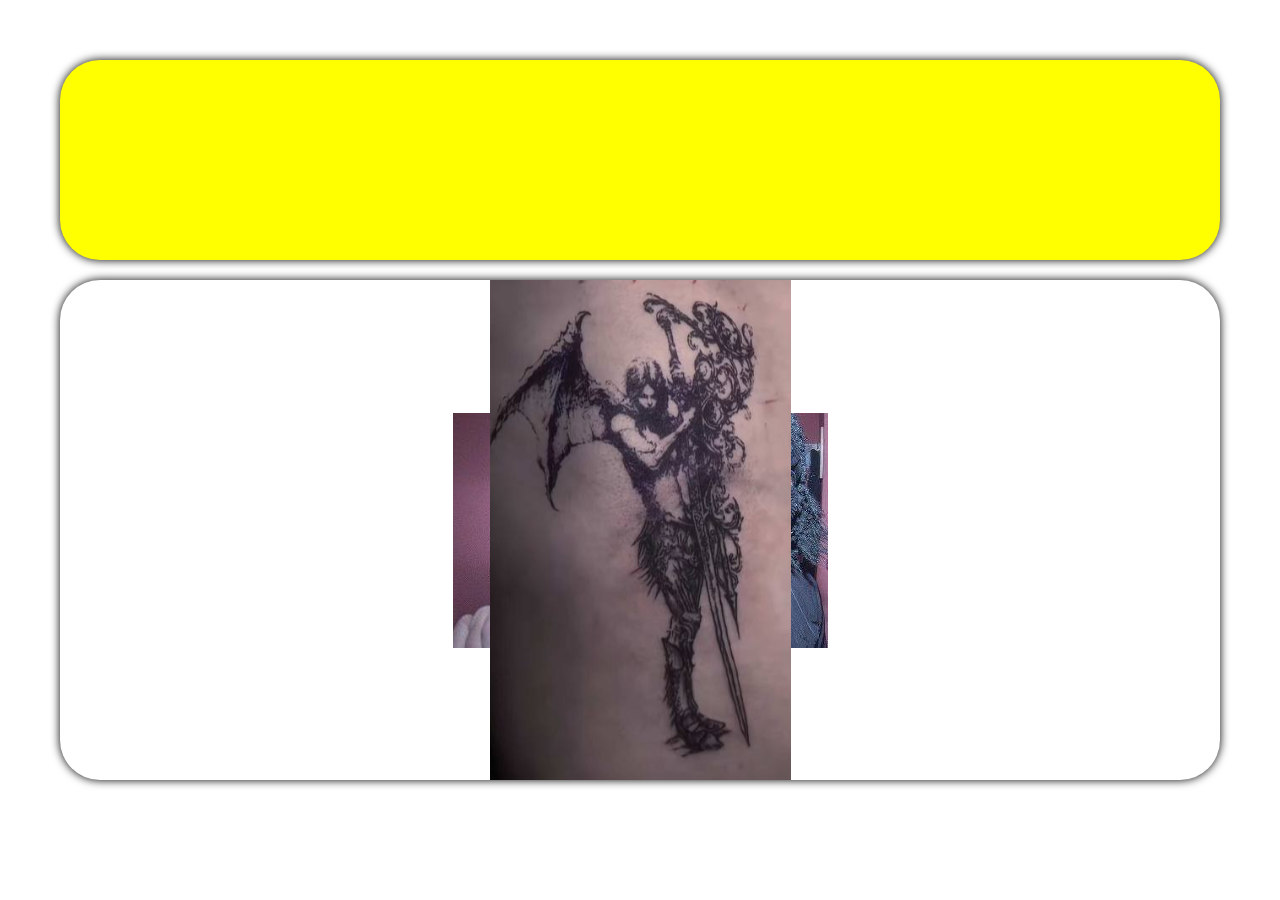
<file: web/code/index.html>
<!DOCTYPE html>
<html>
    <head>
        <meta charset="UTF-8">
        <link rel="stylesheet" href="../css/style.css">
        <title>background testing</title>
    </head>
    <body>
<div class="background-les">

</div>

<div class="background-less">
    
</div>
    </body>
</html>
</file>
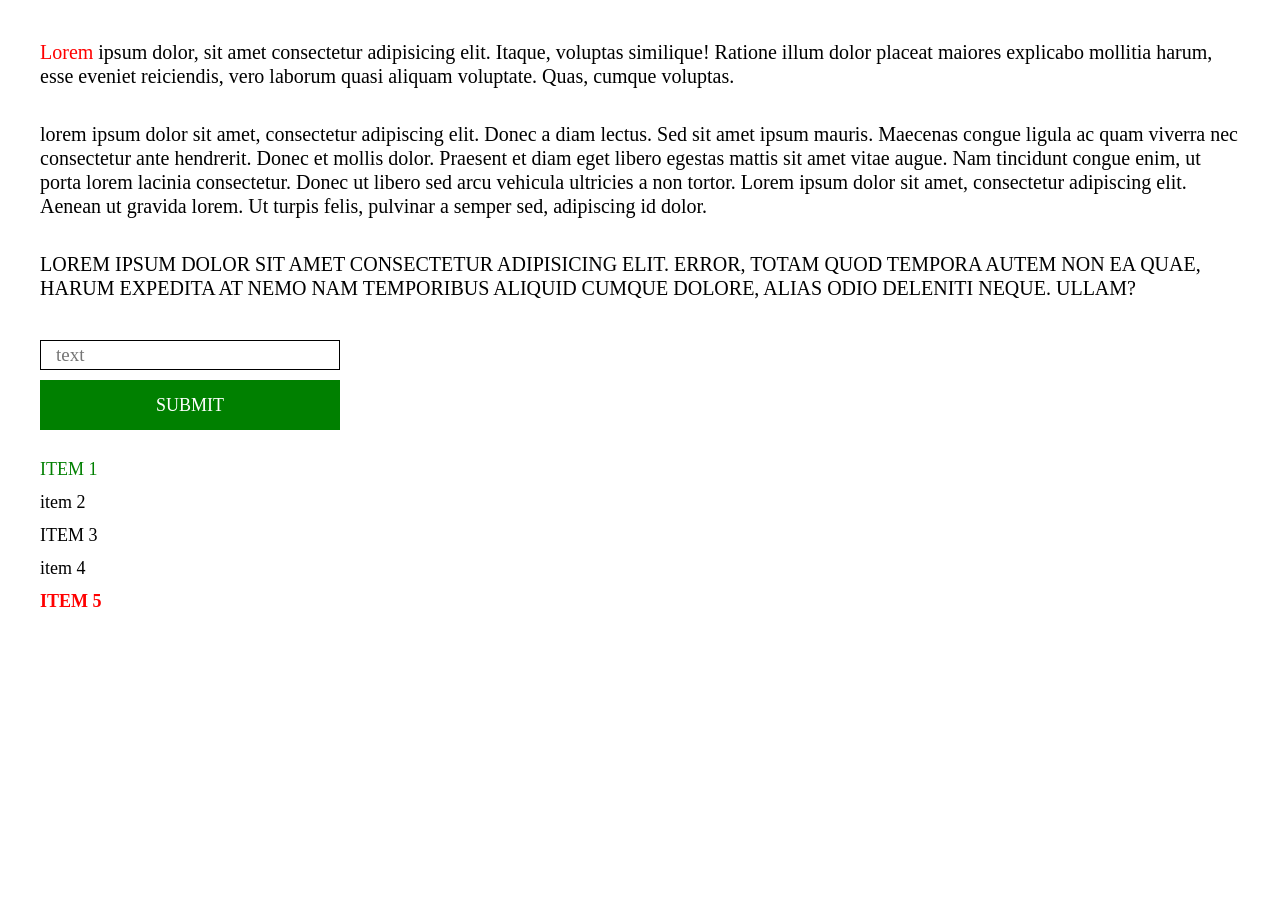
<file: web/code/index2.html>
<!DOCTYPE html>
<html>
    <head>
        <meta charset="UTF-8">
        <title>psevdoclassi</title>
        <link rel="stylesheet" href="../css/style.css">
    </head>
    <body>
        <div class="block">
<p>
    <a class="link" href="https://mail.google.com/mail/u/1/#inbox">Lorem</a> ipsum dolor, sit amet consectetur adipisicing elit. Itaque, voluptas similique! Ratione illum dolor placeat maiores explicabo mollitia harum, esse eveniet reiciendis, vero laborum quasi aliquam voluptate. Quas, cumque voluptas.
</p>
<br>

<p>
    lorem ipsum dolor sit amet, consectetur adipiscing elit. Donec a diam lectus. Sed sit amet ipsum mauris. Maecenas congue ligula ac quam viverra nec consectetur ante hendrerit. Donec et mollis dolor. Praesent et diam eget libero egestas mattis sit amet vitae augue. Nam tincidunt congue enim, ut porta lorem lacinia consectetur. Donec ut libero sed arcu vehicula ultricies a non tortor. Lorem ipsum dolor sit amet, consectetur adipiscing elit. Aenean ut gravida lorem. Ut turpis felis, pulvinar a semper sed, adipiscing id dolor.
</p>
<br>
<p>
    Lorem ipsum dolor sit amet consectetur adipisicing elit. Error, totam quod tempora autem non ea quae, harum expedita at nemo nam temporibus aliquid cumque dolore, alias odio deleniti neque. Ullam?
</p>
</div>
<form action="#">
    <input class="textinput" type="text" name="" placeholder="text">
    <button class="button" type="submit">submit</button>
</form>
<ul class="list">
    <li>Item 1</li>
    <li>Item 2</li>
    <li>Item 3</li>
    <li>Item 4</li>
    <li>Item 5</li>
</ul>
    </body>
</html>
</file>
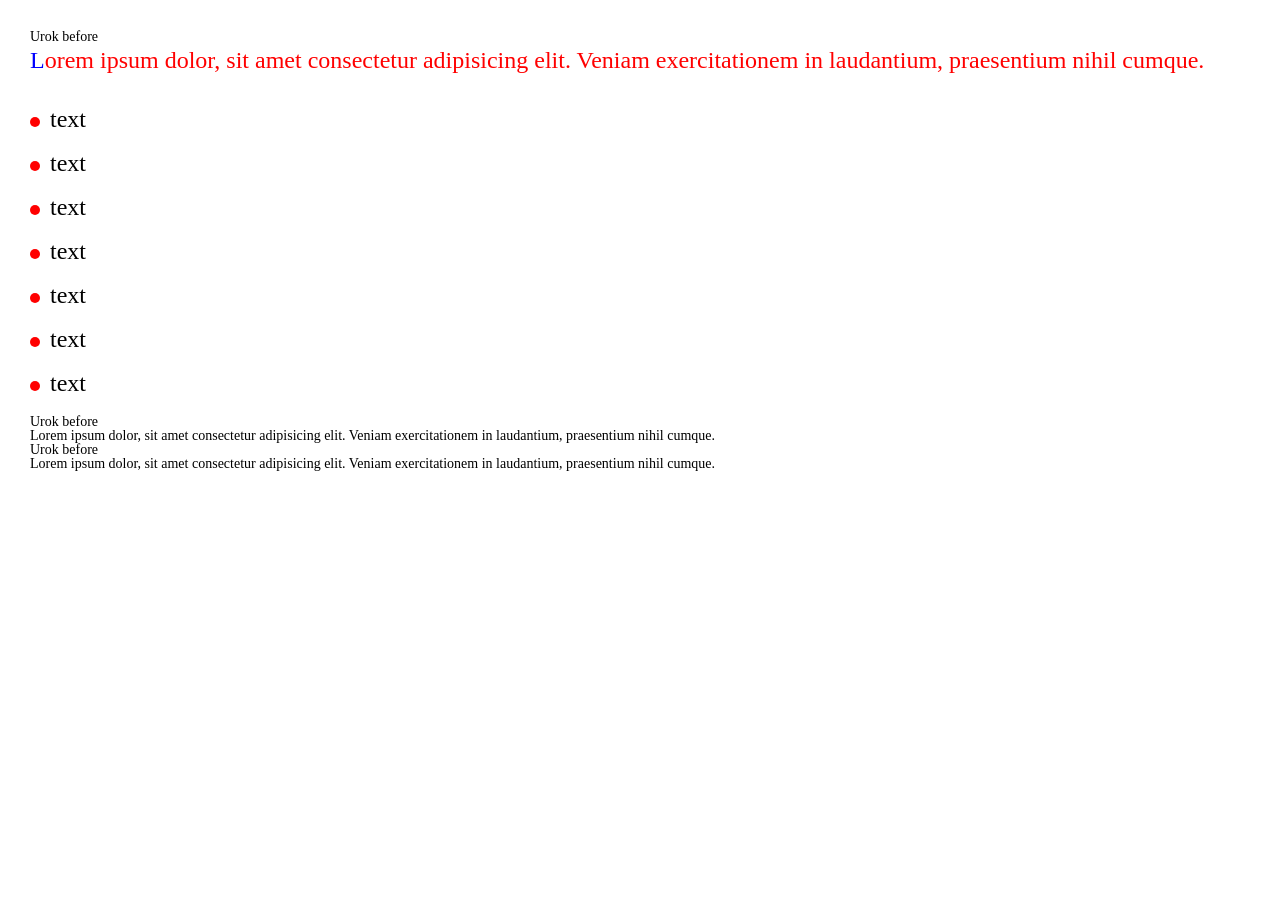
<file: web/code/index3.html>
<!doctype html>
<html>
  <head>
    <title>Urok before</title>
    <meta charset="UTF-8" />
    <link rel="stylesheet" href="../css/style2.css" />
  </head>
  <body>
    <div class="container">
      <h1>Urok before</h1>
      <p class="text">
        Lorem ipsum dolor, sit amet consectetur adipisicing elit. Veniam
        exercitationem in laudantium, praesentium nihil cumque.
      </p>
      <ul class="list">
        <li>text</li>
        <li>text</li>
        <li>text</li>
        <li>text</li>
        <li>text</li>
        <li>text</li>
        <li>text</li>
      </ul>
    </div>
    <div class="container2">
      <h1>Urok before</h1>
      <p>
        Lorem ipsum dolor, sit amet consectetur adipisicing elit. Veniam
        exercitationem in laudantium, praesentium nihil cumque.
      </p>
    </div>
    <div class="container3">
      <h1>Urok before</h1>
      <p>
        Lorem ipsum dolor, sit amet consectetur adipisicing elit. Veniam
        exercitationem in laudantium, praesentium nihil cumque.
      </p>
    </div>
  </body>
</html>
</file>
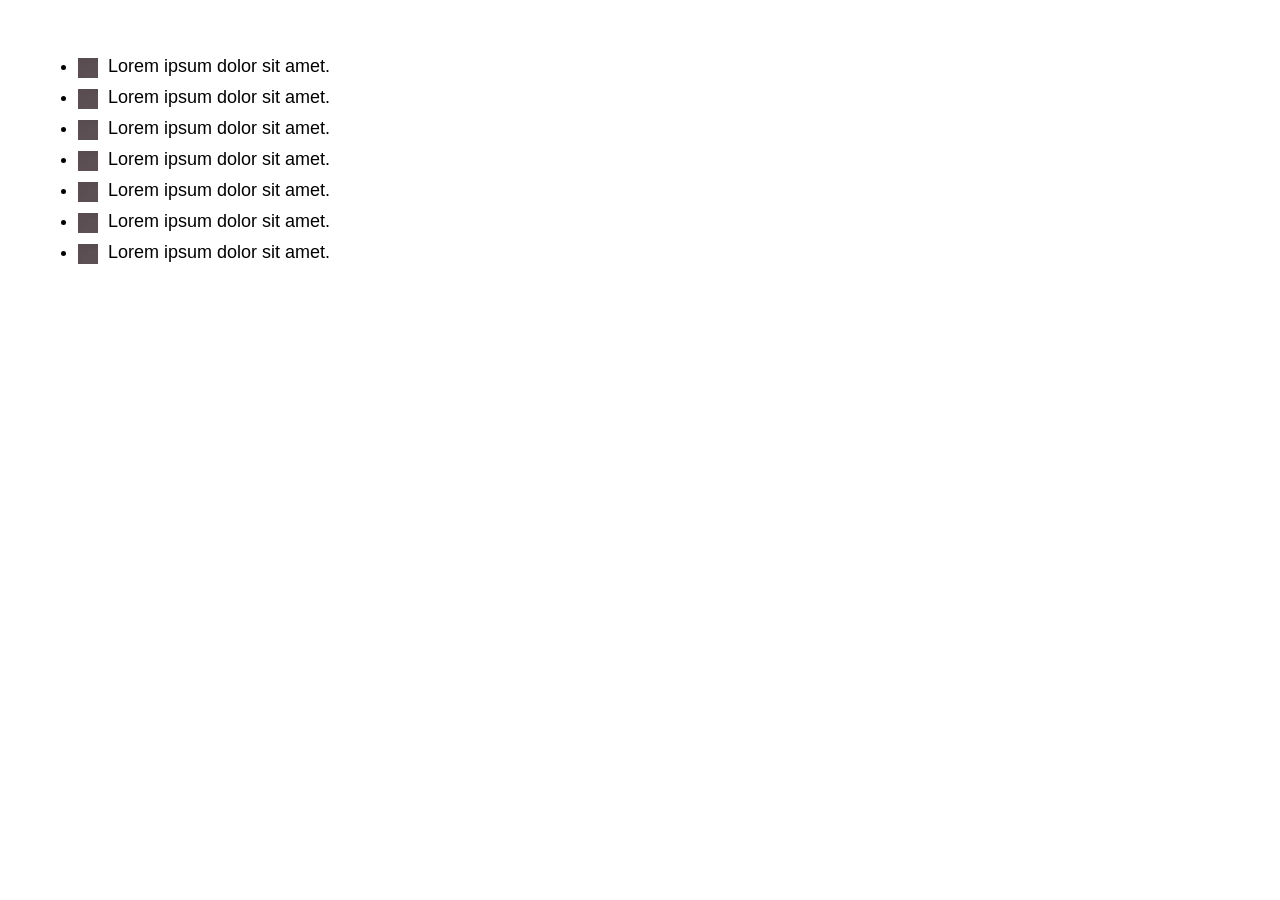
<file: web/code/index4.html>
<!DOCTYPE html>
<html>
    <head>
        <title>lesson position</title>
        <meta charset="UTF-8" />
        <link rel="stylesheet" href="../css/style3.css" />
    </head>
    <body>
       <ul class="list">
        <li>Lorem ipsum dolor sit amet.</li>
        <li>Lorem ipsum dolor sit amet.</li>
        <li>Lorem ipsum dolor sit amet.</li>
        <li>Lorem ipsum dolor sit amet.</li>
        <li>Lorem ipsum dolor sit amet.</li>
        <li>Lorem ipsum dolor sit amet.</li>
        <li>Lorem ipsum dolor sit amet.</li>
       </ul>
    </body>
</html>
</file>
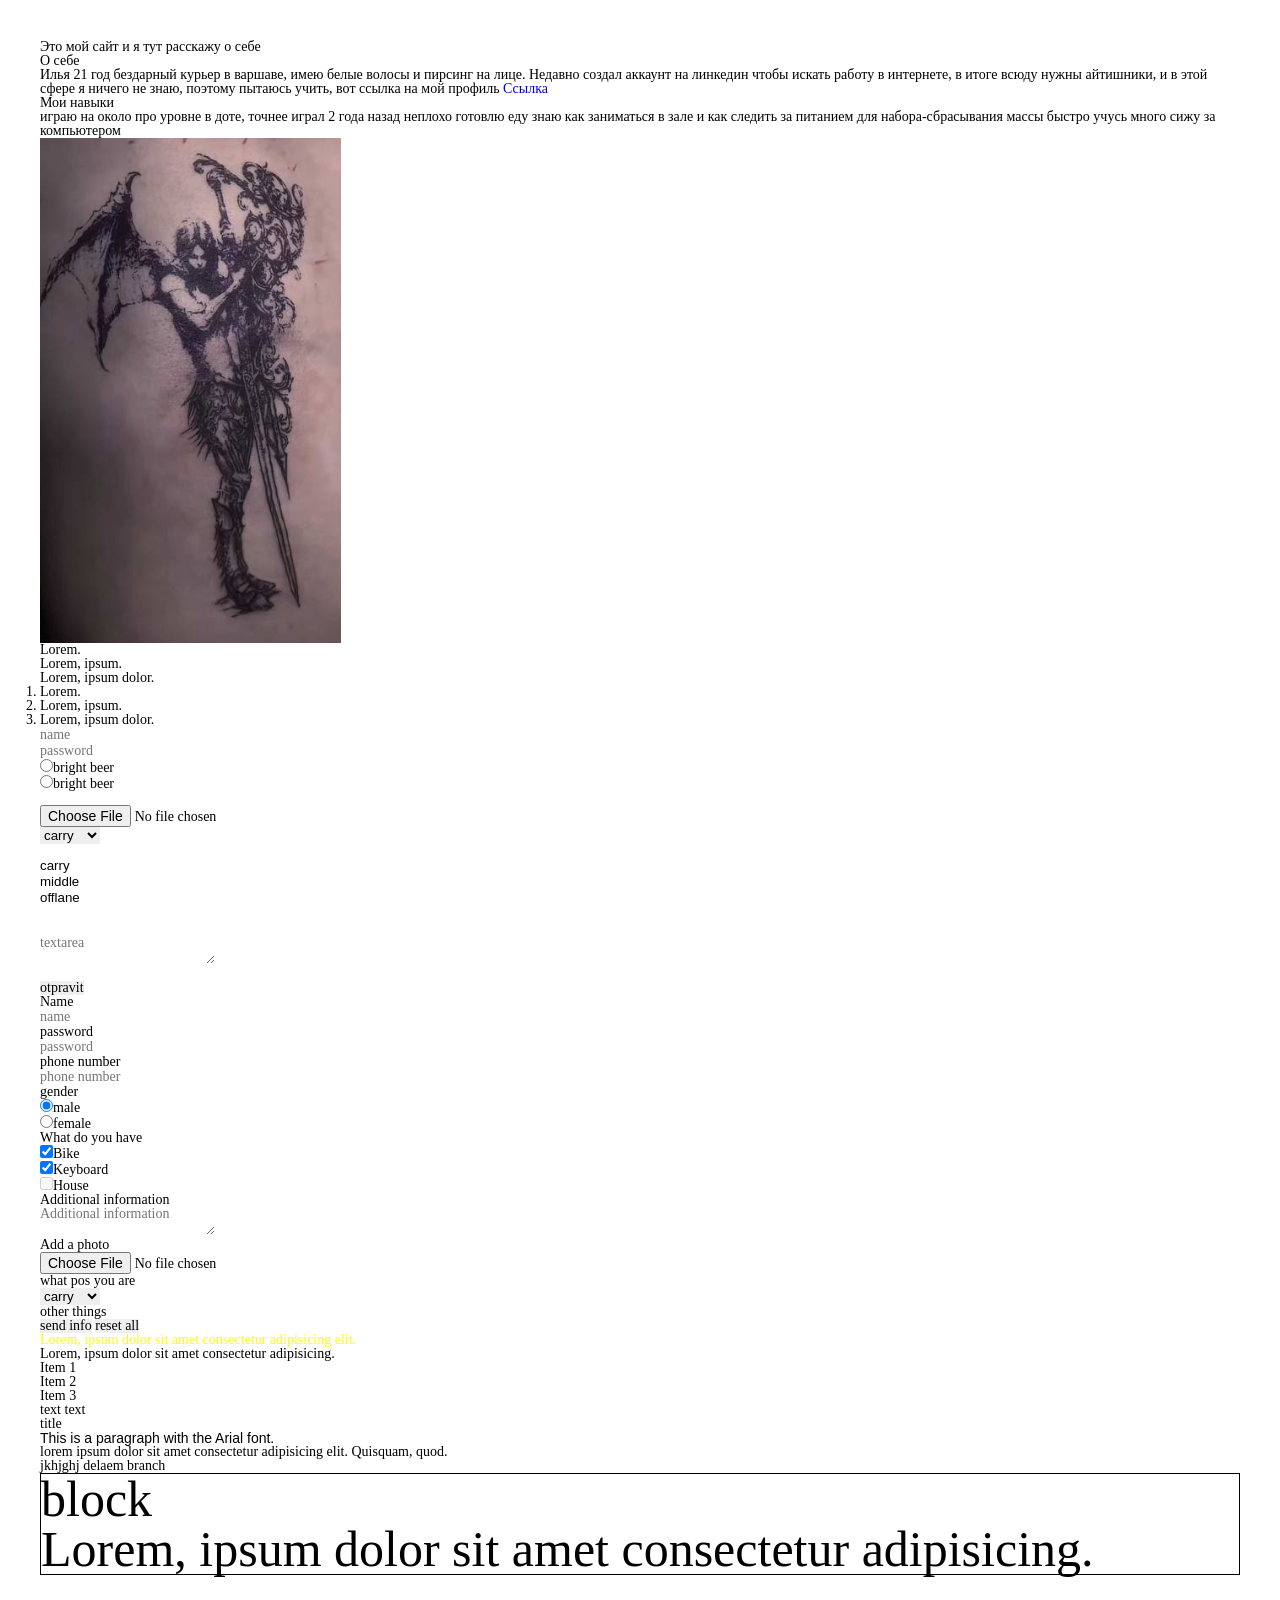
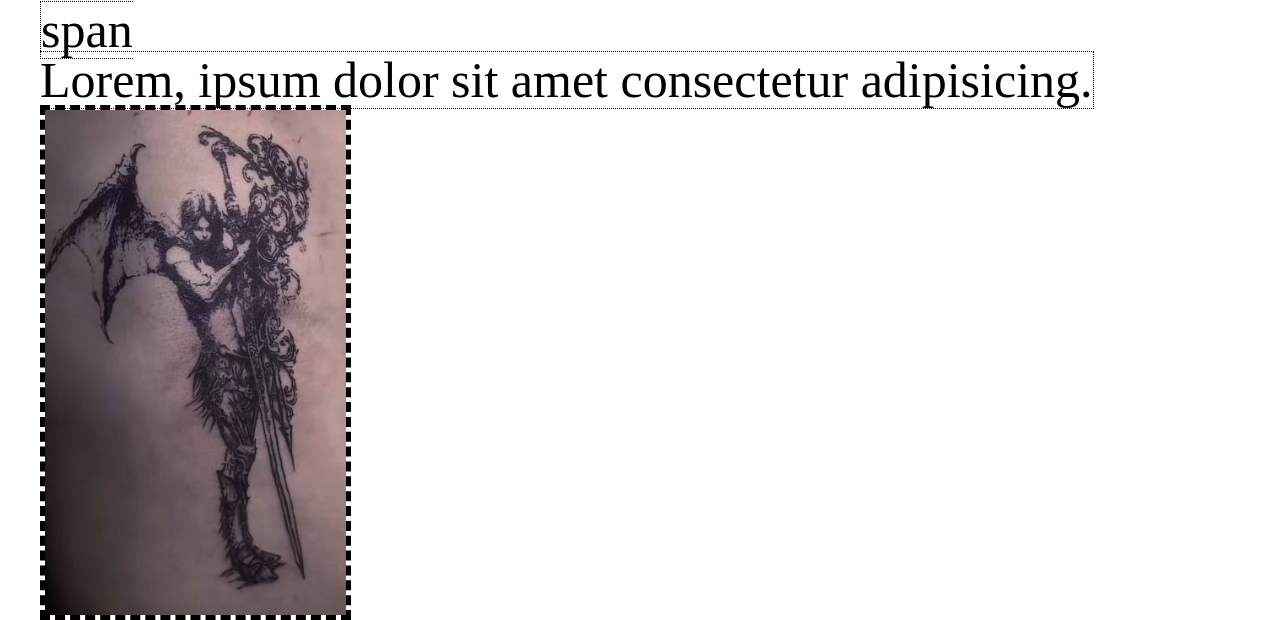
<file: web/code/Untitled-1.html>
<!doctype html>
<html>
  <head>
    <title>my site</title>
    <meta charset="utf-8" />
    <link rel="stylesheet" href="../css/style.css" />
  </head>

  <body>
    <h1>Это мой сайт и я тут расскажу о себе</h1>
    <h2>О себе</h2>
    <p>
      Илья 21 год бездарный курьер в варшаве, имею белые волосы и пирсинг на
      лице. Недавно создал аккаунт на линкедин чтобы искать работу в интернете,
      в итоге всюду нужны айтишники, и в этой сфере я ничего не знаю, поэтому
      пытаюсь учить, вот ссылка на мой профиль
      <a href="https://www.linkedin.com/in/илья-громадецкий-421b49424"
        >Ссылка</a
      >
    </p>
    <h2>Мои навыки</h2>
    <p>
      играю на около про уровне в доте, точнее играл 2 года назад неплохо
      готовлю еду знаю как заниматься в зале и как следить за питанием для
      набора-сбрасывания массы быстро учусь много сижу за компьютером
    </p>
    <img src="../img/Screenshot_2.png" alt="не работает" />
    <ul>
      <li>Lorem.</li>
      <li>Lorem, ipsum.</li>
      <li>Lorem, ipsum dolor.</li>
    </ul>
    <ol>
      <li>Lorem.</li>
      <li>Lorem, ipsum.</li>
      <li>Lorem, ipsum dolor.</li>
    </ol>
    <div>
      <input placeholder="name" type="text" name="username" id="" />
    </div>
    <div>
      <input placeholder="password" type="password" />
    </div>
    <div>
      <p><input type="radio" name="beer" value="lager" />bright beer</p>
      <p><input type="radio" name="beer" value="dark" />bright beer</p>
    </div>
    <br />
    <div>
      <p><input type="file" name="photo" /></p>
    </div>
    <div>
      <select name="positions">
        <option value="first">carry</option>
        <option value="second">middle</option>
        <option value="third">offlane</option>
      </select>
    </div>
    <br />
    <div>
      <select multiple name="positions1">
        <option value="first1">carry</option>
        <option value="second1">middle</option>
        <option value="third1">offlane</option>
      </select>
    </div>
    <br />
    <div>
      <textarea placeholder="textarea" name=""></textarea>
    </div>
    <br />
    <div>
      <button type="sumbit">otpravit</button>
    </div>

    <form action="#" method="get">
      <div>
        <p>Name</p>
        <input
          tabindex="1"
          placeholder="name"
          type="text"
          name="username"
          id=""
        />
      </div>
      <div>
        <p>password</p>
        <input
          tabindex="2"
          placeholder="password"
          type="password"
          name="userpass"
        />
      </div>
      <div>
        <p>phone number</p>
        <input
          placeholder="phone number"
          tabindex="3"
          type="tel"
          name="phone"
        />
      </div>
      <div>
        <p>gender</p>
        <div>
          <input
            tabindex="4"
            checked
            type="radio"
            name="gender"
            value="male"
          />male
        </div>
        <div>
          <input tabindex="4" type="radio" name="gender" value="female" />female
        </div>
      </div>
      <div>
        <p>What do you have</p>
        <div>
          <input
            tabindex="5"
            checked
            type="checkbox"
            name="bike"
            value="yes"
          />Bike
        </div>
        <div>
          <input
            tabindex="6"
            checked
            type="checkbox"
            name="Keyboard"
            value="yes"
          />Keyboard
        </div>
        <div>
          <input
            tabindex="7"
            disabled
            type="checkbox"
            name="House"
            value="no"
          />House
        </div>
      </div>
      <div>
        <p>Additional information</p>
        <textarea
          placeholder="Additional information"
          tabindex="8"
          name="info"
        ></textarea>
      </div>
      <div>
        <p>Add a photo</p>
        <input tabindex="9" type="file" name="userphoto" />
      </div>
      <div>
        <p>what pos you are</p>
        <div>
          <select tabindex="10" name="pos">
            <option value="pos1">carry</option>
            <option value="pos2">mid</option>
            <option value="pos3">offlane</option>
          </select>
        </div>
      </div>
      <div>
        <p>other things</p>
        <div>
          <button tabindex="11" type="submit">send info</button>
          <button tabindex="12" type="reset">reset all</button>
        </div>
      </div>
    </form>

    <div>
      <div class="par">
        <p>
          Lorem, <span>ipsum dolor sit</span> amet consectetur adipisicing elit.
        </p>
      </div>
      <div>
        <p>
          Lorem, ipsum dolor sit amet
          <span>consectetur adipisicing.</span>
        </p>
      </div>
    </div>

    <ul>
      <li>Item 1</li>
      <li>Item 2</li>
      <li>Item 3</li>
    </ul>
    <p>text text</p>
    <h2>title</h2>

    <p class="arial">This is a paragraph with the Arial font.</p>

    <div class="github">
      lorem ipsum dolor sit amet consectetur adipisicing elit. Quisquam, quod.
    </div>

    jkhjghj delaem branch

    <div class="example-block">
      block <br />
      Lorem, ipsum dolor sit amet consectetur adipisicing.
    </div>
    <span class="example-span">
      span<br />
      Lorem, ipsum dolor sit amet consectetur adipisicing.</span
    >
    <p>
      <img
        class="example-image"
        src="../img/Screenshot_2.png"
        alt="не работает"
      />
    </p>
  </body>
</html>
</file>
<file: web/css/style.css>
* {
  margin: 0;
  padding: 0;
  border: 0;
}
*,
*::before,
*::after {
  -moz-box-sizing: border-box;
  -webkit-box-sizing: border-box;
  box-sizing: border-box;
}
:focus:active {
  outline: none;
}
a:focus,
a:active {
  outline: none;
}
nav,
footer,
header,
aside {
  display: block;
}
html,
body {
  height: 100%;
  width: 100%;
  font-size: 100%;
  line-height: 1;
  font-size: 14px;
  -ms-text-size-adjust: 100%;
  -moz-text-size-adjust: 100%;
}
input,
button,
textarea {
  font-family: inherit;
  font-size: inherit;
  line-height: inherit;
}
input::-ms-clear {
  display: none;
}
button {
  cursor: pointer;
}
button :-moz-focus-inner {
  padding: 0;
  border: 0;
}
a,
a:visited {
  text-decoration: none;
}
a:hover {
  text-decoration: none;
}
ul li {
  list-style: none;
}
img {
  vertical-align: top;
}
h1,h2,h3,h4,h5,h6 {
  font-size: inherit;
  font-weight: 400;
}
.par > p {
  color: yellow;
}
.arial {
  font-family: Arial, sans-serif;
}
.example-block  {
  border: 1px solid #000;
  font-size: 50px;
  margin: 0 0 30px 0;
}
.example-span {
  font-size: 50px;
  border: 1px dotted #000;
}
.example-image {
  border: 5px dashed #000;
}
.background-les {
  margin: 20px;
  height: 200px;
  border-radius: 40px;
  box-shadow: 0 0 10px #000;
  background: yellow;
}
.background-less {
  margin: 20px;
  height: 500px;
  border-radius: 40px;
  box-shadow: 0 0 10px #000;
background: url(../img/Screenshot_2.png) 50% no-repeat, url(../img/photo_2025-08-03_17-24-29.jpg) 50% no-repeat;
}
body{
  padding: 40px
}
.block p{
  font-size: 20px;
  line-height: 24px;
  margin: 0 0 20px 0;
}
.block {
  margin: 0 0 40px 0;
}
.block p:last-child{
  text-transform: uppercase;
}

.link{
  color: red;
}
.link:hover{
  color: green;
}
.link:visited{
  color: blue;
  text-decoration: upperline;
}
.link:active{
  color: yellow;
}
.textinput{
  border: 1px solid #000;
  height: 30px;
  padding: 0 15px;
  width: 300px;
  font-size: 19px;
  margin: 0 0 10px 0;
}
.textinput:focus{
  box-shadow: 0 0 10px #000;
}
.button {
  display: block;
  width: 300px;
  height: 50px;
  background-color: green;
  font-size: 18px;
  text-transform: uppercase;
  color: #fff;
  margin: 0 0 30px 0;
}
.list li{
  font-size: 18px;
  margin: 0 0 15px 0;
}
.list li:first-child{
  color: green;
}
.list li:last-child{
  color: red;
  font-weight: 700;
}
.list li:nth-child(odd){
  text-transform: uppercase;
}
.list li:nth-child(even){
  text-transform: lowercase;
}
</file>
<file: web/css/style2.css>
* {
  margin: 0;
  padding: 0;
  border: 0;
}
*,
*::before,
*::after {
  -moz-box-sizing: border-box;
  -webkit-box-sizing: border-box;
  box-sizing: border-box;
}
:focus:active {
  outline: none;
}
a:focus,
a:active {
  outline: none;
}
nav,
footer,
header,
aside {
  display: block;
}
html,
body {
  height: 100%;
  width: 100%;
  font-size: 100%;
  line-height: 1;
  font-size: 14px;
  -ms-text-size-adjust: 100%;
  -moz-text-size-adjust: 100%;
}
input,
button,
textarea {
  font-family: inherit;
  font-size: inherit;
  line-height: inherit;
}
input::-ms-clear {
  display: none;
}
button {
  cursor: pointer;
}
button :-moz-focus-inner {
  padding: 0;
  border: 0;
}
a,
a:visited {
  text-decoration: none;
}
a:hover {
  text-decoration: none;
}
ul li {
  list-style: none;
}
img {
  vertical-align: top;
}
h1,h2,h3,h4,h5,h6 {
  font-size: inherit;
  font-weight: 400;
}
body {
    padding: 30px;
}
.text {
    font-size: 24px;
    line-height: 33px;
    margin: 0 0 30px 0;
}
.text::first-line{
color: red;
}
.text:first-letter{
    color: blue;
}

.list li {
    font-size: 24px;
    margin: 0 0 20px 0;
}
.list li:before{
    content: '';
    width: 10px;
    height: 10px;
    border-radius: 50%;
    background-color: red;
    display: inline-block;
    margin: 0 10px 0 0;
}
.list li:hover:before{
    background-color: blue;
}
</file>
<file: web/css/style3.css>
body {
    padding: 30px;
    font-family: arial, sans-serif;
}
.list {
    font-size: 18px;
}
.list li {
    margin: 0 0 10px 0;
    position: relative;
    padding-left: 30px;
}
.list li:before{
    content: '';
    background: url(../img/Screenshot_2.png) 0 0 no-repeat;
    width: 20px;
    height: 20px;
    position: absolute;
    top: 2px;
    left: 0;
    
}
</file>
